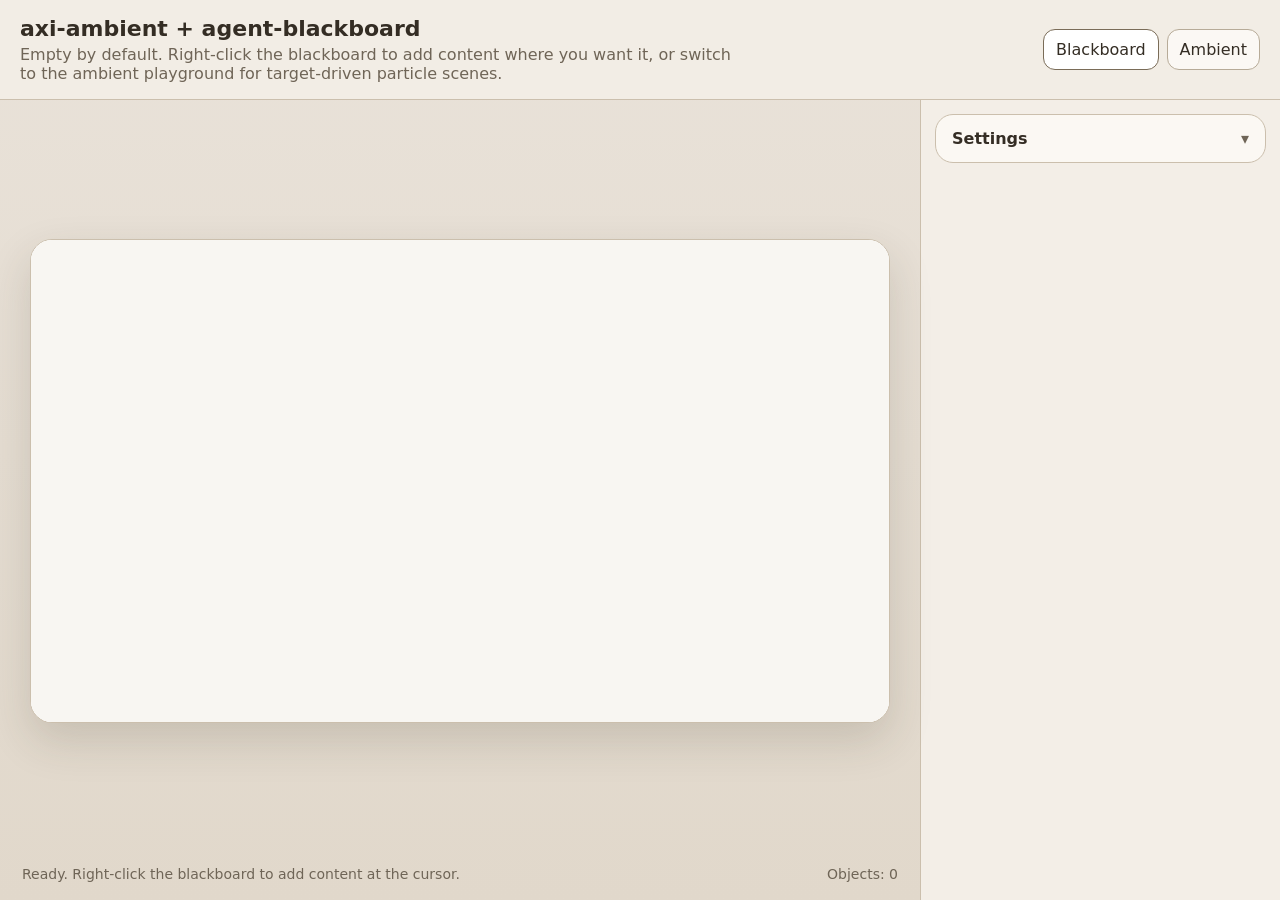
<file: demo/index.html>
<!doctype html>
<html lang="en">
  <head>
    <meta charset="utf-8" />
    <meta name="viewport" content="width=device-width, initial-scale=1" />
    <title>axi-ambient + agent-blackboard demo</title>
    <link rel="stylesheet" href="./styles.css" />
    <script type="module" src="../axi-ambient.mjs"></script>
    <script type="module" src="../agent-blackboard.mjs"></script>
    <script type="module" src="./app.mjs"></script>
  </head>
  <body>
    <div class="app-shell">
      <header class="app-header">
        <div>
          <h1>axi-ambient + agent-blackboard</h1>
          <p>Empty by default. Right-click the blackboard to add content where you want it, or switch to the ambient playground for target-driven particle scenes.</p>
        </div>
        <div class="top-tabs" role="tablist" aria-label="Demo mode">
          <button class="top-tab is-active" type="button" data-tab="blackboard">Blackboard</button>
          <button class="top-tab" type="button" data-tab="ambient">Ambient</button>
        </div>
      </header>

      <main class="app-main">
        <section class="stage-column">
          <div class="stage-host">
            <div class="stage-frame">
              <section class="stage-panel is-active" id="panel-blackboard">
                <agent-blackboard id="bb" theme="minimal" show-ambient="hidden"></agent-blackboard>
              </section>
              <section class="stage-panel" id="panel-ambient">
                <div class="ambient-placeholder" id="ambientPlaceholder">
                  Ambient starts empty. Use the controls on the right to create and run a scene.
                </div>
                <div class="ambient-root" id="ambientRoot"></div>
              </section>
            </div>
          </div>
          <div class="stage-footer">
            <span id="statusText">Ready.</span>
            <span id="stateText">Objects: 0</span>
          </div>
        </section>

        <aside class="sidebar">
          <div class="sidebar-panel is-active" id="sidebar-blackboard">
            <section class="accordion">
              <button class="accordion-toggle" type="button" aria-expanded="false">
                <span>Settings</span>
                <span class="accordion-icon" aria-hidden="true">▾</span>
              </button>
              <div class="accordion-body">
                <label class="field">
                  <span>Theme</span>
                  <select id="themeSelect">
                    <option value="minimal">minimal</option>
                    <option value="formal">formal</option>
                    <option value="playful">playful</option>
                    <option value="quiz">quiz</option>
                    <option value="court">court</option>
                    <option value="mystery">mystery</option>
                    <option value="classroom">classroom</option>
                  </select>
                </label>

                <label class="field">
                  <span>Background</span>
                  <select id="backgroundSelect">
                    <option value="paper">paper</option>
                    <option value="soft-gray">soft gray</option>
                    <option value="warm-gray">warm gray</option>
                    <option value="gradient">gradient</option>
                    <option value="live-ambient">live ambient</option>
                  </select>
                </label>

                <label class="field">
                  <span>Placement</span>
                  <select id="placementSelect">
                    <option value="structured">structured</option>
                    <option value="staggered">staggered</option>
                    <option value="random-safe" selected>random safe</option>
                  </select>
                </label>

                <div class="meta-card">Right-click any empty place on the blackboard to open the add-content menu exactly at that location.</div>
                <div class="button-row">
                  <button type="button" data-action="scene-export">Export event</button>
                  <button type="button" data-action="clear-board" class="danger">Clear all</button>
                </div>
              </div>
            </section>
          </div>

          <div class="sidebar-panel" id="sidebar-ambient">
            <section class="accordion">
              <button class="accordion-toggle" type="button" aria-expanded="false">
                <span>Settings</span>
                <span class="accordion-icon" aria-hidden="true">▾</span>
              </button>
              <div class="accordion-body">
                <label class="field">
                  <span>Target</span>
                  <select id="ambientTargetSelect">
                    <option value="ascii-axi">ASCII AXI</option>
                    <option value="ascii-research">ASCII RESEARCH</option>
                    <option value="library-ascii">Imported ASCII library</option>
                    <option value="uploaded-ascii">Uploaded ASCII</option>
                    <option value="message">Message</option>
                    <option value="circle">Circle</option>
                    <option value="spiral">Spiral</option>
                    <option value="wave">Wave</option>
                    <option value="grid">Grid</option>
                    <option value="heart">Heart</option>
                    <option value="star">Star</option>
                    <option value="infinity">Infinity</option>
                    <option value="speech">Speech bubble</option>
                    <option value="rocket">Rocket</option>
                    <option value="trophy">Trophy</option>
                    <option value="smile">Smile</option>
                    <option value="arrow-up">Arrow up</option>
                    <option value="network">Network</option>
                    <option value="community">Community</option>
                  </select>
                </label>

                <label class="field hidden" id="ambientAsciiUploadField">
                  <span>ASCII upload</span>
                  <input id="ambientAsciiFile" type="file" accept=".txt,.asc,.ascii,text/plain" />
                </label>

                <div class="hidden" id="ambientLibraryFields">
                  <label class="field">
                    <span>Library category</span>
                    <select id="ambientLibraryCategorySelect"></select>
                  </label>

                  <label class="field">
                    <span>Library subcategory</span>
                    <select id="ambientLibrarySubcategorySelect"></select>
                  </label>

                  <label class="field">
                    <span>ASCII art</span>
                    <select id="ambientLibraryArtSelect"></select>
                  </label>

                  <label class="field">
                    <span>Preview</span>
                    <textarea id="ambientLibraryPreview" readonly></textarea>
                  </label>
                </div>

                <label class="field">
                  <span>Cycle</span>
                  <select id="ambientCycleModeSelect">
                    <option value="pulse">pulse</option>
                    <option value="fixed">fixed shape</option>
                  </select>
                </label>

                <label class="field">
                  <span>Decompose</span>
                  <select id="ambientDecomposeSelect">
                    <option value="explode">explode</option>
                    <option value="ordered">ordered</option>
                    <option value="scatter">scatter</option>
                  </select>
                </label>

                <label class="field">
                  <span>Target motion</span>
                  <select id="ambientHoldSelect">
                    <option value="none">none</option>
                    <option value="jitter">jitter</option>
                    <option value="orbit">orbit</option>
                    <option value="figure-8">figure-8</option>
                    <option value="flow-on-shape">flow-on-shape</option>
                  </select>
                </label>

                <label class="field">
                  <span>Alpha</span>
                  <select id="ambientAlphaSelect">
                    <option value="none">none</option>
                    <option value="vertical">vertical</option>
                    <option value="horizontal">horizontal</option>
                    <option value="radial">radial</option>
                    <option value="linear">linear</option>
                    <option value="hero-mask">hero-mask</option>
                    <option value="dashboard-mask">dashboard-mask</option>
                  </select>
                </label>

                <label class="field">
                  <span>Density <strong id="ambientDensityValue">1400</strong></span>
                  <input id="ambientDensityRange" type="range" min="200" max="6000" step="100" value="1400" />
                </label>

                <label class="field">
                  <span>Speed <strong id="ambientSpeedValue">2.2x</strong></span>
                  <input id="ambientSpeedRange" type="range" min="0.4" max="4.2" step="0.1" value="2.2" />
                </label>

                <label class="field">
                  <span>Converge pull <strong id="ambientPullValue">8.2</strong></span>
                  <input id="ambientPullRange" type="range" min="2" max="14" step="0.1" value="8.2" />
                </label>

                <label class="field">
                  <span>Target roam radius <strong id="ambientSpreadValue">18</strong></span>
                  <input id="ambientSpreadRange" type="range" min="0" max="80" step="1" value="18" />
                </label>

                <label class="field">
                  <span>Target motion energy <strong id="ambientDriftValue">12</strong></span>
                  <input id="ambientDriftRange" type="range" min="0" max="32" step="0.5" value="12" />
                </label>

                <label class="field">
                  <span>Target motion speed <strong id="ambientDriftSpeedValue">1.6</strong></span>
                  <input id="ambientDriftSpeedRange" type="range" min="0" max="4.5" step="0.1" value="1.6" />
                </label>

                <label class="field">
                  <span>Intensity <strong id="ambientIntensityValue">0.72</strong></span>
                  <input id="ambientIntensityRange" type="range" min="0.2" max="1.2" step="0.02" value="0.72" />
                </label>

                <label class="field">
                  <span>Converge ms <strong id="ambientConvergeValue">900</strong></span>
                  <input id="ambientConvergeRange" type="range" min="150" max="3000" step="50" value="900" />
                </label>

                <label class="field">
                  <span>Hold ms <strong id="ambientHoldDurationValue">1800</strong></span>
                  <input id="ambientHoldDurationRange" type="range" min="200" max="5000" step="50" value="1800" />
                </label>

                <label class="field">
                  <span>Roam ms <strong id="ambientChaosValue">420</strong></span>
                  <input id="ambientChaosRange" type="range" min="0" max="3000" step="50" value="420" />
                </label>

                <label class="field">
                  <span>Burst ms <strong id="ambientExplodeDurationValue">650</strong></span>
                  <input id="ambientExplodeDurationRange" type="range" min="100" max="2500" step="50" value="650" />
                </label>

                <label class="field">
                  <span>Size min <strong id="ambientSizeMinValue">0.8</strong></span>
                  <input id="ambientSizeMinRange" type="range" min="0.4" max="6" step="0.1" value="0.8" />
                </label>

                <label class="field">
                  <span>Size max <strong id="ambientSizeMaxValue">3.2</strong></span>
                  <input id="ambientSizeMaxRange" type="range" min="1" max="12" step="0.1" value="3.2" />
                </label>

                <label class="field">
                  <span>Hold size boost <strong id="ambientSizeHoldValue">1.28</strong></span>
                  <input id="ambientSizeHoldRange" type="range" min="0.8" max="2.5" step="0.05" value="1.28" />
                </label>
              </div>
            </section>

            <section class="accordion">
              <button class="accordion-toggle" type="button" aria-expanded="false">
                <span>Particles</span>
                <span class="accordion-icon" aria-hidden="true">▾</span>
              </button>
              <div class="accordion-body">
                <label class="field">
                  <span>Particle shape</span>
                  <select id="ambientParticleShapeSelect">
                    <option value="circle">circle</option>
                    <option value="square">square</option>
                    <option value="diamond">diamond</option>
                    <option value="star">star</option>
                    <option value="plus">plus</option>
                  </select>
                </label>

                <label class="field">
                  <span>Color mode</span>
                  <select id="ambientColorModeSelect">
                    <option value="random-palette">random palette</option>
                    <option value="gradient">gradient</option>
                    <option value="by-state">by state</option>
                    <option value="fixed">fixed</option>
                  </select>
                </label>

                <div class="field-grid">
                  <label class="field">
                    <span>Base color</span>
                    <input id="ambientBaseColor" type="color" value="#93c5fd" />
                  </label>
                  <label class="field">
                    <span>Shape color</span>
                    <input id="ambientShapeColor" type="color" value="#ffffff" />
                  </label>
                </div>

                <div class="field-grid">
                  <label class="field">
                    <span>Explode color</span>
                    <input id="ambientExplodeColor" type="color" value="#fb923c" />
                  </label>
                  <label class="field">
                    <span>Palette preset</span>
                    <select id="ambientPaletteSelect">
                      <option value="custom">custom</option>
                      <option value="warm">warm</option>
                      <option value="ice">ice</option>
                      <option value="sunrise">sunrise</option>
                      <option value="motivation">motivation</option>
                    </select>
                  </label>
                </div>
              </div>
            </section>

            <section class="accordion">
              <button class="accordion-toggle" type="button" aria-expanded="false">
                <span>State</span>
                <span class="accordion-icon" aria-hidden="true">▾</span>
              </button>
              <div class="accordion-body">
                <div class="meta-card" id="ambientMeta">No ambient scene created yet.</div>
                <div class="meta-card">Any change rebuilds the scene and restarts the current pulse or fixed-shape cycle for the selected target.</div>
                <div class="button-row">
                  <button type="button" data-action="ambient-preview">Preview</button>
                  <button type="button" data-action="ambient-remove" class="danger">Remove</button>
                </div>
              </div>
            </section>
          </div>
        </aside>
      </main>
    </div>

    <div class="modal" id="customModal" aria-hidden="true">
      <div class="modal-card" role="dialog" aria-modal="true" aria-labelledby="customModalTitle">
        <div class="modal-header">
          <h2 id="customModalTitle">Add custom element</h2>
          <button type="button" id="closeModalBtn" class="ghost">Close</button>
        </div>
        <form id="customForm">
          <div class="modal-body">
            <label class="field">
              <span>Kind</span>
              <select id="modalKind">
                <option value="text">Text note</option>
                <option value="box">Box</option>
                <option value="image">Image</option>
                <option value="youtube">YouTube</option>
                <option value="choice">Choice input</option>
                <option value="private-text">Private text</option>
              </select>
            </label>

            <label class="field">
              <span>Title</span>
              <input id="modalLabel" type="text" value="Custom element" />
            </label>

            <label class="field">
              <span>Content</span>
              <textarea id="modalBody">Created from the popup.</textarea>
            </label>

            <label class="field" id="modalUrlField">
              <span>URL</span>
              <input id="modalUrl" type="text" value="https://picsum.photos/seed/custom-demo/640/360" />
            </label>

            <label class="field hidden" id="modalOptionsField">
              <span>Options (one per line)</span>
              <textarea id="modalOptions">Option A
Option B
Option C</textarea>
            </label>
          </div>
          <div class="modal-footer">
            <button type="button" id="cancelModalBtn" class="ghost">Cancel</button>
            <button type="submit">Create</button>
          </div>
        </form>
      </div>
    </div>

    <div class="context-menu hidden" id="boardContextMenu">
      <div class="context-menu-title">Add at cursor</div>
      <div class="context-menu-grid">
        <button type="button" data-create="add-title">Title</button>
        <button type="button" data-create="add-note">Note</button>
        <button type="button" data-create="add-box">Box</button>
        <button type="button" data-create="add-card">Card</button>
        <button type="button" data-create="add-list">List</button>
        <button type="button" data-create="add-table">Table</button>
        <button type="button" data-create="add-timer">Timer</button>
        <button type="button" data-create="add-progress">Progress</button>
        <button type="button" data-create="add-choice">Choice</button>
        <button type="button" data-create="add-vote">Vote</button>
        <button type="button" data-create="add-reaction">Reaction</button>
        <button type="button" data-create="open-custom">Custom…</button>
        <button type="button" data-create="add-image">Image</button>
        <button type="button" data-create="add-youtube">YouTube</button>
        <button type="button" data-create="add-svg">SVG</button>
        <button type="button" data-create="shape-line">Line</button>
        <button type="button" data-create="shape-arrow">Arrow</button>
        <button type="button" data-create="shape-rect">Rect</button>
        <button type="button" data-create="shape-circle">Circle</button>
        <button type="button" data-create="shape-path">Path</button>
      </div>
      <div class="context-menu-divider"></div>
      <div class="context-menu-title">Demo flows</div>
      <div class="context-menu-grid context-menu-grid-small">
        <button type="button" data-create="protocol-common">Protocol common</button>
        <button type="button" data-create="protocol-private">Protocol private</button>
        <button type="button" data-create="sdk-quiz">SDK quiz</button>
        <button type="button" data-create="sdk-game">SDK game</button>
        <button type="button" data-create="sdk-pitch">SDK pitch</button>
        <button type="button" data-create="sdk-recap">SDK recap</button>
        <button type="button" data-create="clear-ui">Clear UI</button>
      </div>
    </div>
  </body>
</html>
</file>
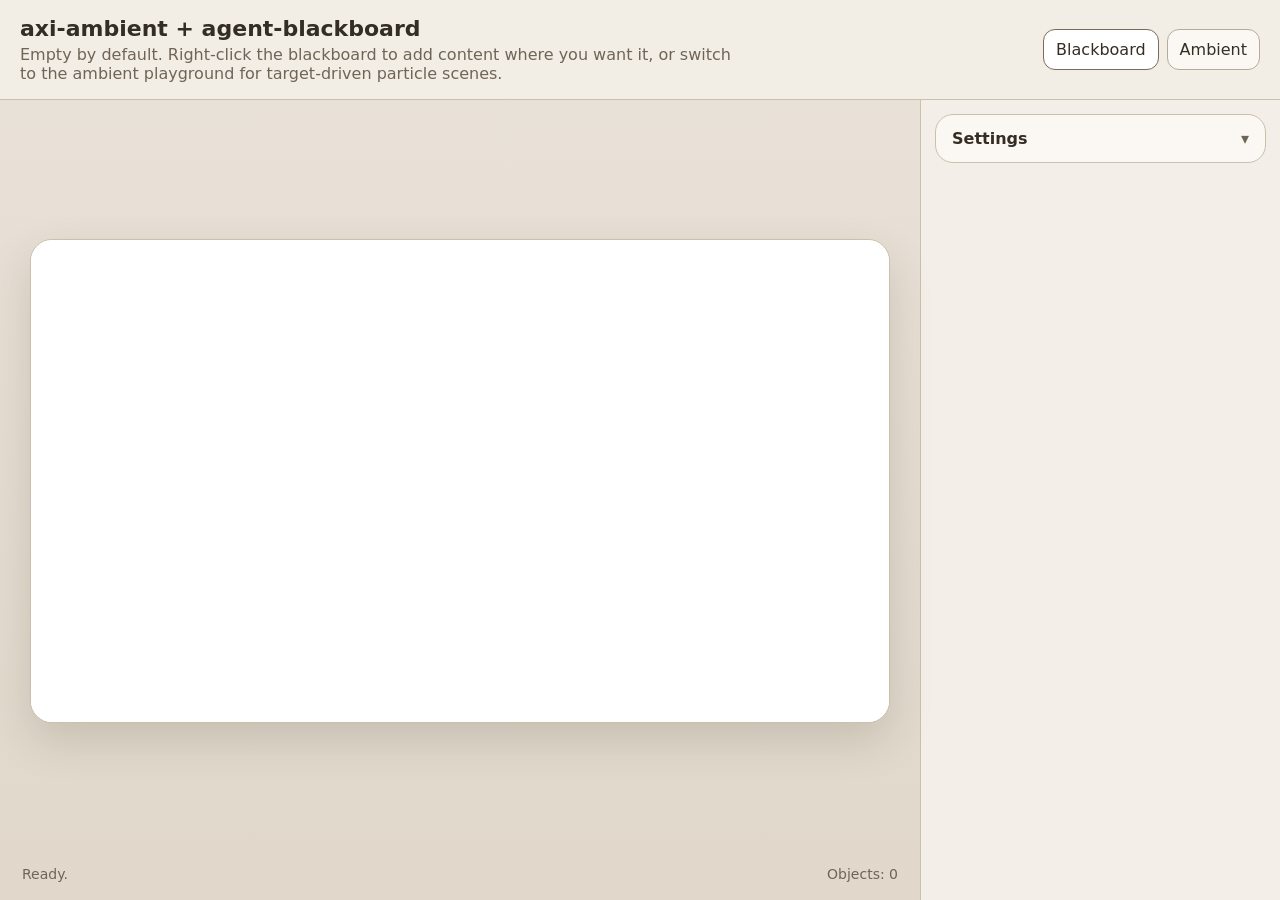
<file: demo.html>
<!doctype html>
<html lang="en">
  <head>
    <meta charset="utf-8" />
    <meta http-equiv="refresh" content="0; url=./demo/index.html" />
    <meta name="viewport" content="width=device-width, initial-scale=1" />
    <title>axi-ambient + agent-blackboard demo</title>
  </head>
  <body>
    <p>Open <a href="./demo/index.html">demo/index.html</a>.</p>
  </body>
</html>
</file>
<file: demo/styles.css>
:root {
  color-scheme: light;
  --app-bg: #e7e0d6;
  --panel: #f3eee7;
  --panel-strong: #ece4d8;
  --panel-border: #cbbfad;
  --panel-border-strong: #b7ab98;
  --text: #342d24;
  --muted: #6f6557;
  --accent: #7a6c58;
  --accent-strong: #5d5141;
  --danger: #a65050;
  --shadow: 0 18px 44px rgba(59, 47, 33, 0.16);
}

* {
  box-sizing: border-box;
}

html,
body {
  margin: 0;
  height: 100%;
  overflow: hidden;
  font-family: Inter, system-ui, sans-serif;
  color: var(--text);
  background: linear-gradient(180deg, #e9e2d9 0%, #e1d8cb 100%);
}

button,
select,
input,
textarea {
  font: inherit;
}

button,
select,
input,
textarea {
  border: 1px solid var(--panel-border-strong);
  border-radius: 12px;
  background: #fbf8f4;
  color: var(--text);
}

button {
  cursor: pointer;
  padding: 10px 12px;
  transition: background 160ms ease, border-color 160ms ease, transform 160ms ease;
}

button:hover,
button:focus-visible,
select:focus-visible,
input:focus-visible,
textarea:focus-visible {
  outline: none;
  border-color: var(--accent);
  background: #ffffff;
}

button:active {
  transform: translateY(1px);
}

.ghost {
  background: #f7f2eb;
}

.danger {
  color: var(--danger);
  border-color: rgba(166, 80, 80, 0.4);
}

select,
input,
textarea {
  width: 100%;
  padding: 10px 12px;
}

input[type="range"] {
  padding: 0;
  accent-color: var(--accent);
  background: transparent;
}

input[type="color"] {
  min-height: 44px;
  padding: 6px;
}

textarea {
  min-height: 100px;
  resize: vertical;
}

.hidden {
  display: none !important;
}

.app-shell {
  height: 100%;
  display: flex;
  flex-direction: column;
}

.app-header {
  display: flex;
  justify-content: space-between;
  align-items: center;
  gap: 16px;
  padding: 16px 20px;
  background: rgba(243, 238, 231, 0.96);
  border-bottom: 1px solid var(--panel-border);
}

.app-header h1 {
  margin: 0 0 4px;
  font-size: 22px;
}

.app-header p {
  margin: 0;
  color: var(--muted);
  max-width: 720px;
}

.top-tabs {
  display: flex;
  gap: 8px;
}

.top-tab.is-active {
  background: #ffffff;
  border-color: var(--accent);
}

.app-main {
  flex: 1;
  min-height: 0;
  display: grid;
  grid-template-columns: minmax(0, 1fr) 360px;
}

.stage-column {
  min-width: 0;
  min-height: 0;
  padding: 18px;
  display: flex;
  flex-direction: column;
  gap: 12px;
}

.stage-host {
  flex: 1;
  min-height: 0;
  display: flex;
  align-items: center;
  justify-content: center;
}

.stage-frame {
  position: relative;
  width: min(100%, calc(100vw - 420px));
  aspect-ratio: 16 / 9;
  max-height: calc(100vh - 140px);
  border-radius: 22px;
  border: 1px solid var(--panel-border);
  background: #f8f6f2;
  box-shadow: var(--shadow);
  overflow: hidden;
}

.stage-panel {
  position: absolute;
  inset: 0;
  display: none;
}

.stage-panel.is-active {
  display: block;
}

agent-blackboard,
.ambient-root,
.ambient-root axi-ambient {
  display: block;
  width: 100%;
  height: 100%;
}

.ambient-placeholder {
  position: absolute;
  inset: 0;
  display: flex;
  align-items: center;
  justify-content: center;
  padding: 24px;
  text-align: center;
  color: var(--muted);
  background:
    repeating-linear-gradient(
      45deg,
      rgba(123, 108, 88, 0.05),
      rgba(123, 108, 88, 0.05) 12px,
      rgba(255, 255, 255, 0.38) 12px,
      rgba(255, 255, 255, 0.38) 24px
    );
}

.stage-footer {
  display: flex;
  justify-content: space-between;
  gap: 16px;
  padding: 10px 4px 0;
  color: var(--muted);
  font-size: 14px;
}

.sidebar {
  min-height: 0;
  background: var(--panel);
  border-left: 1px solid var(--panel-border);
  padding: 14px;
  overflow-y: auto;
}

.sidebar-panel {
  display: none;
  flex-direction: column;
  gap: 12px;
}

.sidebar-panel.is-active {
  display: flex;
}

.accordion {
  border: 1px solid var(--panel-border);
  border-radius: 18px;
  overflow: hidden;
  background: rgba(255, 252, 248, 0.72);
}

.accordion-toggle {
  width: 100%;
  display: flex;
  justify-content: space-between;
  align-items: center;
  padding: 14px 16px;
  border: 0;
  border-radius: 0;
  background: transparent;
  text-align: left;
  font-weight: 600;
}

.accordion-icon {
  color: var(--muted);
  transition: transform 160ms ease;
}

.accordion.is-open .accordion-icon {
  transform: rotate(180deg);
}

.accordion-body {
  display: none;
  padding: 0 16px 16px;
}

.accordion.is-open .accordion-body {
  display: block;
}

.field {
  display: block;
  margin-bottom: 12px;
}

.field span {
  display: block;
  margin-bottom: 6px;
  color: var(--muted);
  font-size: 13px;
}

.field-grid {
  display: grid;
  grid-template-columns: repeat(2, minmax(0, 1fr));
  gap: 10px;
}

.button-grid {
  display: grid;
  grid-template-columns: repeat(2, minmax(0, 1fr));
  gap: 8px;
}

.button-row {
  display: grid;
  grid-template-columns: repeat(2, minmax(0, 1fr));
  gap: 8px;
  margin-bottom: 10px;
}

.meta-card {
  border: 1px solid var(--panel-border);
  border-radius: 14px;
  background: #fbf8f4;
}

.meta-card {
  padding: 12px;
  margin-bottom: 12px;
  color: var(--muted);
  font-size: 14px;
}

.modal {
  position: fixed;
  inset: 0;
  display: none;
  align-items: center;
  justify-content: center;
  padding: 24px;
  background: rgba(52, 45, 36, 0.28);
}

.modal.is-open {
  display: flex;
}

.context-menu {
  position: fixed;
  z-index: 40;
  width: min(520px, calc(100vw - 24px));
  max-height: min(78vh, 760px);
  overflow: auto;
  border: 1px solid var(--panel-border-strong);
  border-radius: 18px;
  background: rgba(251, 248, 244, 0.98);
  box-shadow: 0 24px 48px rgba(59, 47, 33, 0.22);
  padding: 14px;
}

.context-menu-title {
  font-size: 13px;
  font-weight: 700;
  color: var(--muted);
  margin-bottom: 10px;
}

.context-menu-divider {
  height: 1px;
  margin: 14px 0;
  background: var(--panel-border);
}

.context-menu-grid {
  display: grid;
  grid-template-columns: repeat(3, minmax(0, 1fr));
  gap: 8px;
}

.context-menu-grid-small {
  grid-template-columns: repeat(2, minmax(0, 1fr));
}

.context-menu button {
  min-height: 42px;
}


.modal-card {
  width: min(620px, 100%);
  background: #f7f2eb;
  border: 1px solid var(--panel-border);
  border-radius: 20px;
  box-shadow: var(--shadow);
}

.modal-header,
.modal-footer {
  display: flex;
  justify-content: space-between;
  gap: 10px;
  align-items: center;
  padding: 16px 18px;
}

.modal-header {
  border-bottom: 1px solid var(--panel-border);
}

.modal-header h2 {
  margin: 0;
  font-size: 18px;
}

.modal-body {
  padding: 18px;
}

.modal-footer {
  border-top: 1px solid var(--panel-border);
  justify-content: end;
}

@media (max-width: 1080px) {
  .app-main {
    grid-template-columns: 1fr;
  }

  .sidebar {
    border-left: 0;
    border-top: 1px solid var(--panel-border);
  }

  .stage-frame {
    width: 100%;
    max-height: min(60vh, calc(100vh - 220px));
  }
}
</file>
